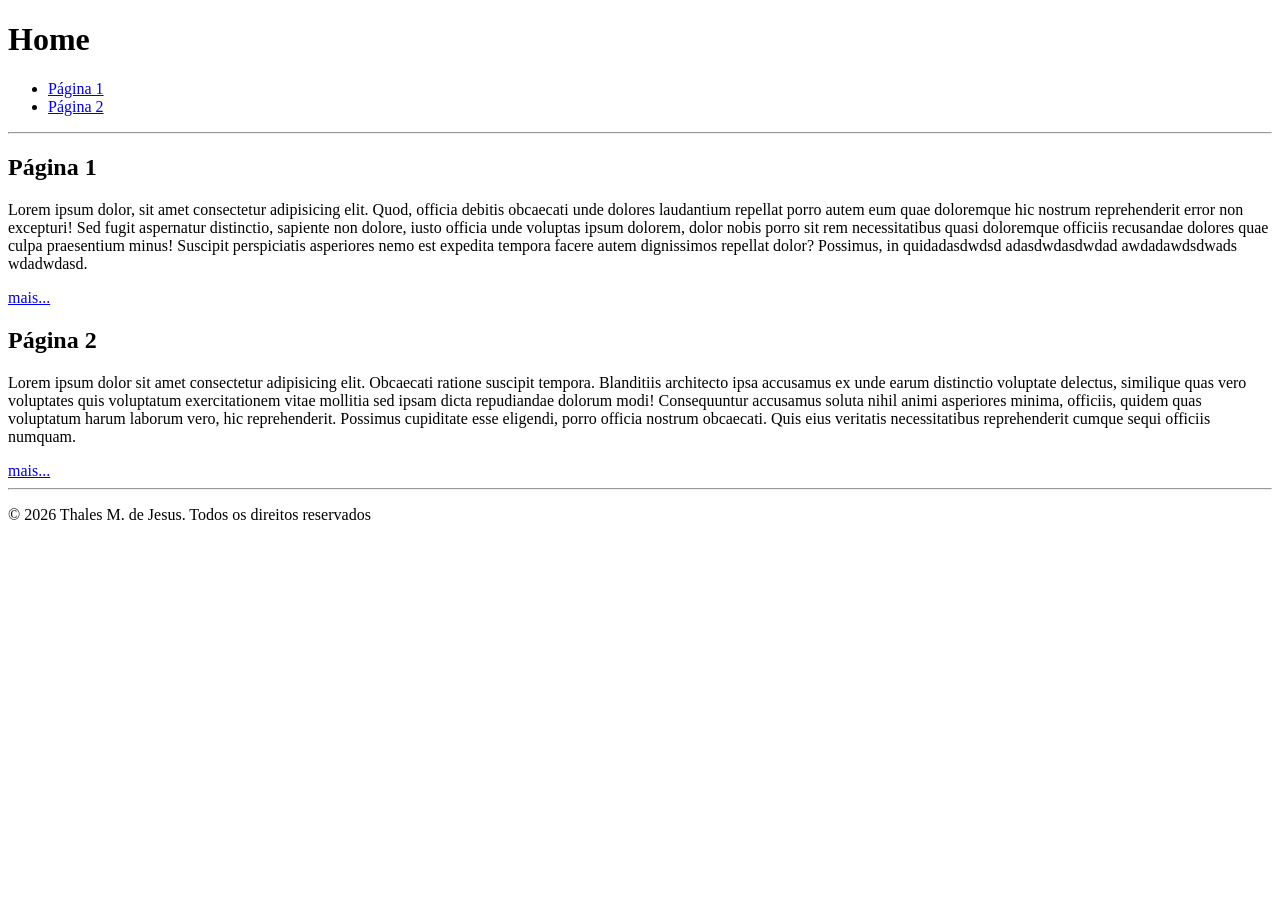
<file: index.html>
<!DOCTYPE html>
<html lang="pt-br">
<head>
	<meta charset="UTF-8">
	<meta name="viewport" content="width=device-width, initial-scale=1.0">
	<title>Página inicial</title>

	
</head>
<body>
	<header>	
		<h1>Home</h1>
		<nav>
			<ul>
				<li><a href="./pagina1.html">Página 1</a></li>
				<li><a href="./paginas/pagina2.html">Página 2</a></li>
			</ul>
		</nav>
	</header>
	<hr>
	<main>
		<section>
			<h2>Página 1</h2>
			<p>Lorem ipsum dolor, sit amet consectetur adipisicing elit. Quod, officia debitis obcaecati unde dolores laudantium repellat porro autem eum quae doloremque hic nostrum reprehenderit error non excepturi! Sed fugit aspernatur distinctio, sapiente non dolore, iusto officia unde voluptas ipsum dolorem, dolor nobis porro sit rem necessitatibus quasi doloremque officiis recusandae dolores quae culpa praesentium minus! Suscipit perspiciatis asperiores nemo est expedita tempora facere autem dignissimos repellat dolor? Possimus, in quidadasdwdsd adasdwdasdwdad awdadawdsdwads wdadwdasd. </p>
			<a href="./pagina1.html">mais...</a>
		</section>
		<section>
			<h2>Página 2</h2>
			<p>Lorem ipsum dolor sit amet consectetur adipisicing elit. Obcaecati ratione suscipit tempora. Blanditiis architecto ipsa accusamus ex unde earum distinctio voluptate delectus, similique quas vero voluptates quis voluptatum exercitationem vitae mollitia sed ipsam dicta repudiandae dolorum modi! Consequuntur accusamus soluta nihil animi asperiores minima, officiis, quidem quas voluptatum harum laborum vero, hic reprehenderit. Possimus cupiditate esse eligendi, porro officia nostrum obcaecati. Quis eius veritatis necessitatibus reprehenderit cumque sequi officiis numquam.
			</p>
			<a href="./paginas/pagina2.html">mais...</a>
		</section>
	</main>
	<hr>
	<footer>
		<p>&copy; 2026 Thales M. de Jesus. Todos os direitos reservados</p>	
	</footer>
	
</body>
</html>
</file>
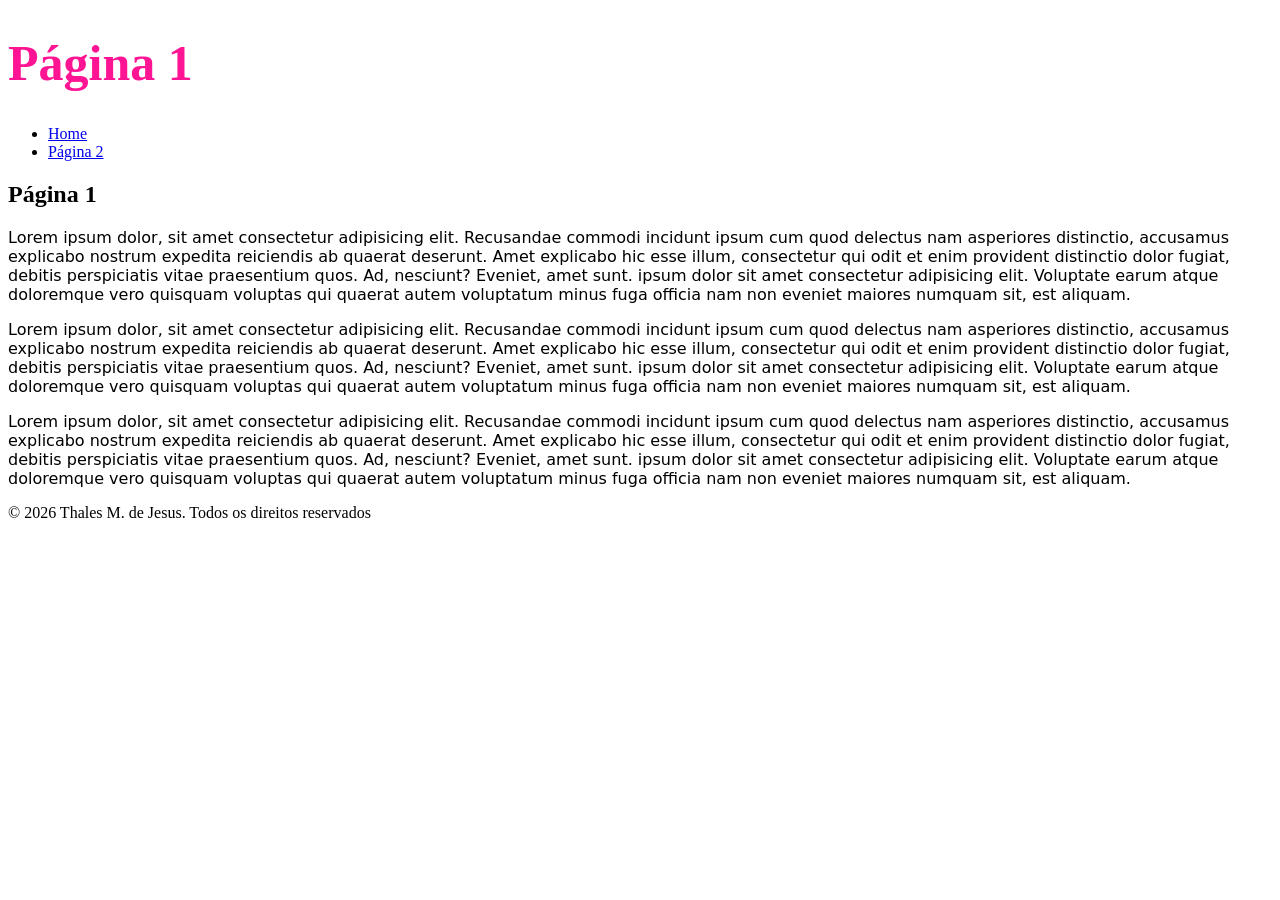
<file: pagina1.html>
<!DOCTYPE html>
<html lang="pt-br">
<head>
	<meta charset="UTF-8">
	<meta name="viewport" content="width=device-width, initial-scale=1.0">
	<title>Página 1</title>
</head>
<body>
	
	<header>	
		<h1 style="color: deeppink;font-size: 50px;display: flex;justify-content: left;font-family: Cambria, Cochin, Georgia, Times, 'Times New Roman', serif;">Página 1</h1>
		<nav>
			<ul>
				<li><a href="../index.html">Home</a></li>
				<li><a href="./paginas/pagina2.html">Página 2</a></li>
			</ul>
		</nav>
	</header>
	<main>
		<section>
			<h2>Página 1</h2>
			<p style="font-family: system-ui, -apple-system, BlinkMacSystemFont, 'Segoe UI', Roboto, Oxygen, Ubuntu, Cantarell, 'Open Sans', 'Helvetica Neue', sans-serif;">Lorem ipsum dolor, sit amet consectetur adipisicing elit. Recusandae commodi incidunt ipsum cum quod delectus nam asperiores distinctio, accusamus explicabo nostrum expedita reiciendis ab quaerat deserunt. Amet explicabo hic esse illum, consectetur qui odit et enim provident distinctio dolor fugiat, debitis perspiciatis vitae praesentium quos. Ad, nesciunt? Eveniet, amet sunt. ipsum dolor sit amet consectetur adipisicing elit. Voluptate earum atque doloremque vero quisquam voluptas qui quaerat autem voluptatum minus fuga officia nam non eveniet maiores numquam sit, est aliquam.</p>

			<p style="font-family: system-ui, -apple-system, BlinkMacSystemFont, 'Segoe UI', Roboto, Oxygen, Ubuntu, Cantarell, 'Open Sans', 'Helvetica Neue', sans-serif">Lorem ipsum dolor, sit amet consectetur adipisicing elit. Recusandae commodi incidunt ipsum cum quod delectus nam asperiores distinctio, accusamus explicabo nostrum expedita reiciendis ab quaerat deserunt. Amet explicabo hic esse illum, consectetur qui odit et enim provident distinctio dolor fugiat, debitis perspiciatis vitae praesentium quos. Ad, nesciunt? Eveniet, amet sunt. ipsum dolor sit amet consectetur adipisicing elit. Voluptate earum atque doloremque vero quisquam voluptas qui quaerat autem voluptatum minus fuga officia nam non eveniet maiores numquam sit, est aliquam.</p>

			<p style="font-family: system-ui, -apple-system, BlinkMacSystemFont, 'Segoe UI', Roboto, Oxygen, Ubuntu, Cantarell, 'Open Sans', 'Helvetica Neue', sans-serif">Lorem ipsum dolor, sit amet consectetur adipisicing elit. Recusandae commodi incidunt ipsum cum quod delectus nam asperiores distinctio, accusamus explicabo nostrum expedita reiciendis ab quaerat deserunt. Amet explicabo hic esse illum, consectetur qui odit et enim provident distinctio dolor fugiat, debitis perspiciatis vitae praesentium quos. Ad, nesciunt? Eveniet, amet sunt. ipsum dolor sit amet consectetur adipisicing elit. Voluptate earum atque doloremque vero quisquam voluptas qui quaerat autem voluptatum minus fuga officia nam non eveniet maiores numquam sit, est aliquam.</p>
		</section>
	</main>
	<footer>
		<p>&copy; 2026 Thales M. de Jesus. Todos os direitos reservados</p>	
	</footer>
	
</body>
</html>
</file>
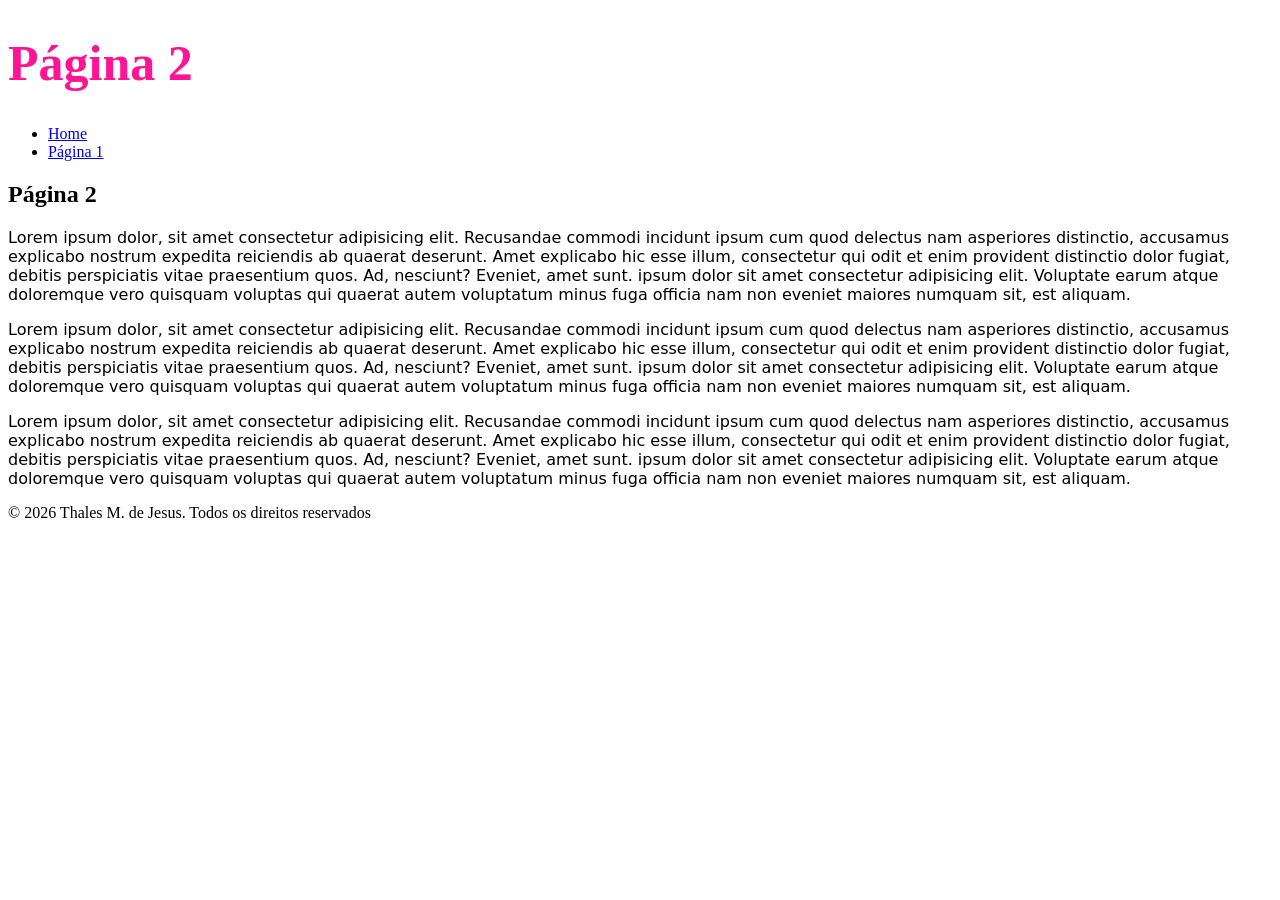
<file: paginas/pagina2.html>
<!DOCTYPE html>
<html lang="pt-br">
<head>
	<meta charset="UTF-8">
	<meta name="viewport" content="width=device-width, initial-scale=1.0">
	<title>Página 2</title>
</head>
<body>
	
	<header>	
		<h1 style="color: deeppink;font-size: 50px;display: flex;justify-content: left;font-family: Cambria, Cochin, Georgia, Times, 'Times New Roman', serif;">Página 2</h1>
		<nav>
			<ul>
				<li><a href="../index.html">Home</a></li>
				<li><a href="../pagina1.html">Página 1</a></li>
			</ul>
		</nav>
	</header>
	<main>
		<section>
			<h2>Página 2</h2>
			<p style="font-family: system-ui, -apple-system, BlinkMacSystemFont, 'Segoe UI', Roboto, Oxygen, Ubuntu, Cantarell, 'Open Sans', 'Helvetica Neue', sans-serif">Lorem ipsum dolor, sit amet consectetur adipisicing elit. Recusandae commodi incidunt ipsum cum quod delectus nam asperiores distinctio, accusamus explicabo nostrum expedita reiciendis ab quaerat deserunt. Amet explicabo hic esse illum, consectetur qui odit et enim provident distinctio dolor fugiat, debitis perspiciatis vitae praesentium quos. Ad, nesciunt? Eveniet, amet sunt. ipsum dolor sit amet consectetur adipisicing elit. Voluptate earum atque doloremque vero quisquam voluptas qui quaerat autem voluptatum minus fuga officia nam non eveniet maiores numquam sit, est aliquam.</p>

			<p style="font-family: system-ui, -apple-system, BlinkMacSystemFont, 'Segoe UI', Roboto, Oxygen, Ubuntu, Cantarell, 'Open Sans', 'Helvetica Neue', sans-serif">Lorem ipsum dolor, sit amet consectetur adipisicing elit. Recusandae commodi incidunt ipsum cum quod delectus nam asperiores distinctio, accusamus explicabo nostrum expedita reiciendis ab quaerat deserunt. Amet explicabo hic esse illum, consectetur qui odit et enim provident distinctio dolor fugiat, debitis perspiciatis vitae praesentium quos. Ad, nesciunt? Eveniet, amet sunt. ipsum dolor sit amet consectetur adipisicing elit. Voluptate earum atque doloremque vero quisquam voluptas qui quaerat autem voluptatum minus fuga officia nam non eveniet maiores numquam sit, est aliquam.</p>

			<p style="font-family: system-ui, -apple-system, BlinkMacSystemFont, 'Segoe UI', Roboto, Oxygen, Ubuntu, Cantarell, 'Open Sans', 'Helvetica Neue', sans-serif">Lorem ipsum dolor, sit amet consectetur adipisicing elit. Recusandae commodi incidunt ipsum cum quod delectus nam asperiores distinctio, accusamus explicabo nostrum expedita reiciendis ab quaerat deserunt. Amet explicabo hic esse illum, consectetur qui odit et enim provident distinctio dolor fugiat, debitis perspiciatis vitae praesentium quos. Ad, nesciunt? Eveniet, amet sunt. ipsum dolor sit amet consectetur adipisicing elit. Voluptate earum atque doloremque vero quisquam voluptas qui quaerat autem voluptatum minus fuga officia nam non eveniet maiores numquam sit, est aliquam.</p>
		</section>
	</main>
	<footer>
		<p>&copy; 2026 Thales M. de Jesus. Todos os direitos reservados</p>	
	</footer>
	
</body>
</html>
</file>
